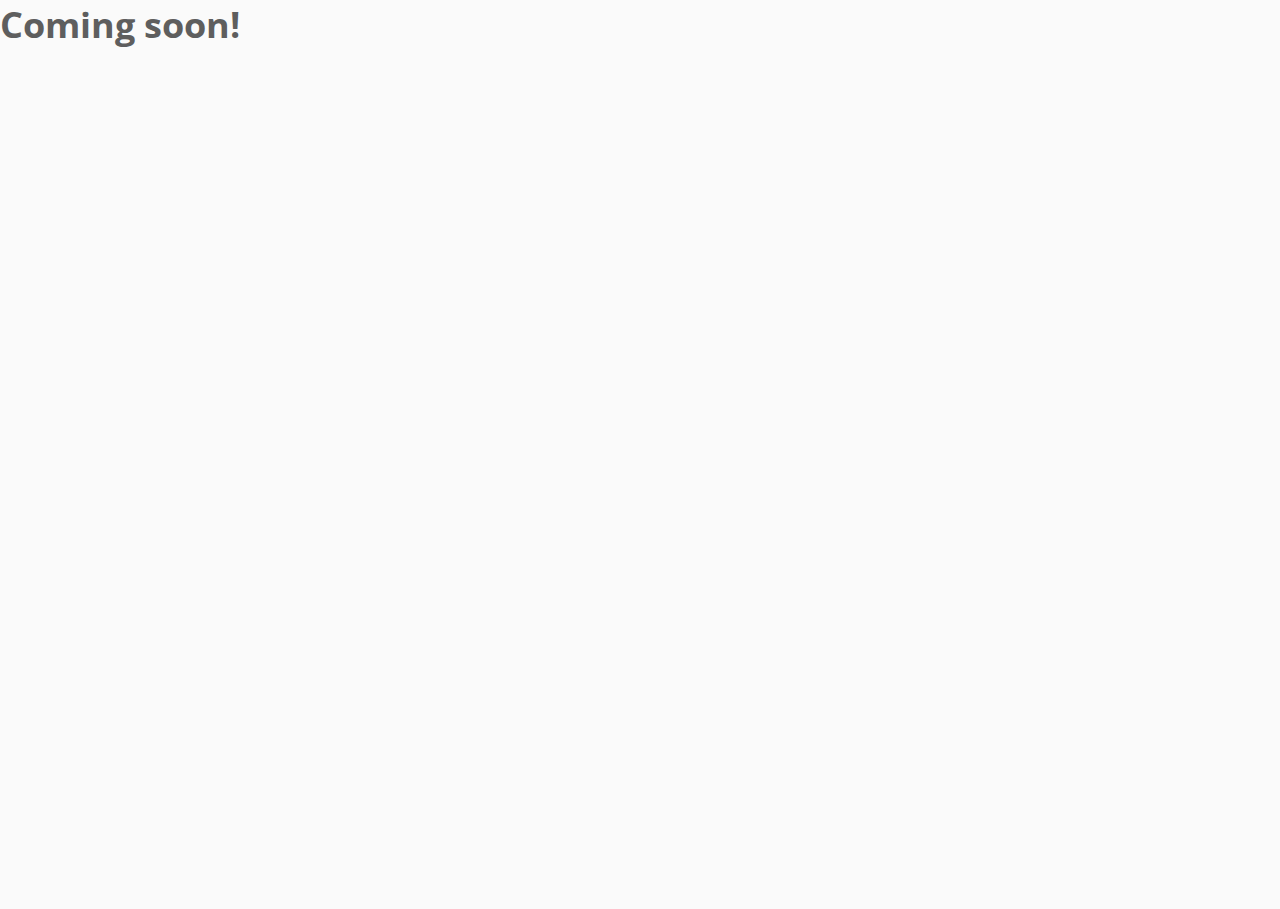
<file: index.html>
<!doctype html>
<html lang="en">
<head>
  <meta http-equiv="Content-Type" content="text/html; charset=utf-8" />
  <title>antónio regadas resumé</title>
  <meta name="author" content="António Regadas">
  <meta http-equiv="X-UA-Compatible" content="IE=edge,chrome=1">
  <meta name="HandheldFriendly" content="true">
  <meta name="viewport" content="width=device-width, initial-scale=1,maximum-scale=1,user-scalable=no">
  <link href='http://fonts.googleapis.com/css?family=Open+Sans:400,800,700' rel='stylesheet' type='text/css'>
  <link rel="stylesheet" href="http://yui.yahooapis.com/pure/0.2.0/pure-min.css">
  <link rel="stylesheet" type="text/css" href="css/font-awesome.min.css">
  <link rel="stylesheet" type="text/css" href="css/resume.css">
  <link rel="stylesheet" type="text/css" href="css/styles.css">
  <!--[if lt IE 9]>
    <script src="http://html5shim.googlecode.com/svn/trunk/html5.js"></script>
    <script src="http://css3-mediaqueries-js.googlecode.com/svn/trunk/css3-mediaqueries.js"></script>
  <![endif]-->
</head>

<body>
  <h1>Coming soon!</h1>
</body>
</html>
</file>
<file: css/resume.css>
* {
    -webkit-box-sizing: border-box;
    -moz-box-sizing: border-box;
    box-sizing: border-box;
}

a {
    text-decoration: none;
    color: rgb(142, 142, 214);
}
a:hover,
a:focus {
    text-decoration: underline;
}

/* LAYOUT CSS */
#layout {
    padding-left: 25%; /* "left col (nav + list)" width */
    position: relative;
}

.sidebar {
    position: fixed;
    top: 0;
    bottom: 0;
    width: 25%;
    margin-left: -25%;
    background: #009975;
    color: #fff;
}

.header {
    margin: 50% 2em 0;
    text-align: right;
}

.brand-title,
.brand-tagline {
    margin: 0;
}
.brand-title {
    text-transform: uppercase;
}
.brand-tagline {
    font-weight: 300;
    color: rgb(142, 142, 214);
}

.nav-list {
    margin: 0;
    padding: 0;
    list-style: none;
}
.nav-item {
    display: inline-block;
    *display: inline;
    zoom: 1;
}
.nav-item a {
    background: transparent;
    border: 3px solid rgb(103, 103, 180);
    color: #fff;
    margin-top: 1em;
}
.nav-item a:hover,
.nav-item a:focus {
    border: 3px solid rgb(142, 142, 214);
    color: rgb(142, 142, 214);
    text-decoration: none;
}

.content-subhead {
    text-transform: uppercase;
    color: #aaa;
    border-bottom: 1px solid #eee;
    padding: 0.4em 0;
    font-size: 80%;
    font-weight: 500;
    letter-spacing: 0.1em;
}

.content {
    padding: 2em 3em 0;
}

.post {
    padding-bottom: 2em;
}
.post-title {
    font-size: 2em;
    color: #222;
    margin-bottom: 0.2em;
}
.post-avatar {
    border-radius: 50px;
    float: right;
    margin-left: 1em;
}
.post-description {
    font-family: Georgia, "Cambria", serif;
    color: #444;
    line-height: 1.8em;
}
.post-meta {
    color: #999;
    font-size: 90%;
    margin: 0;
}

.post-category {
    margin: 0 0.1em;
    padding: 0.3em 1em;
    color: #fff;
    background: #999;
    font-size: 80%;
}
    .post-category-design {
        background: #5aba59;
    }
    .post-category-pure {
        background: #4d85d1;
    }
    .post-category-yui {
        background: #8156a7;
    }
    .post-category-js {
        background: #df2d4f;
    }

.post-images {
    margin: 1em 0;
}
.post-image-meta {
    margin-top: -3.5em;
    margin-left: 1em;
    color: #fff;
    text-shadow: 0 1px 1px #333;
}

.footer {
    text-align: center;
    padding: 1em 0;
}
.footer a {
    color: #ccc;
    font-size: 80%;
}
.footer .pure-menu a:hover,
.footer .pure-menu a:focus {
    background: none;
}

@media (max-width: 767px) {
    .sidebar {
        width: 100%;
        position: relative;
        margin: 0;
    }

    .header {
        text-align: center;
        top: auto;
        margin: 3em auto;
        position: static;
    }

    #layout {
        padding: 0;
    }
}

@media (max-width: 480px) {
    .content {
        padding: 2em 1em 0;
    }
}
</file>
<file: css/styles.css>
* { margin: 0; padding: 0; }
html { height: 101%; }
body { font-family: Open Sans; background: #fafafa; font-size: 62.5%; padding-bottom: 65px; }

h1 { font-family: "Open Sans", "Trebuchet MS", Arial, sans-serif; color: rgb(94, 94, 94); font-size: 3.6em; margin-bottom: 6px; }
h2 { font-family: "Open Sans", "Trebuchet MS", Arial, sans-serif; color: rgb(94, 94, 94); font-size: 2.5em; margin-bottom: 10px;}
h3 { font-family: "Open Sans", Verdana, Arial, sans-serif; color: rgb(145, 145, 145); font-weight: normal; font-size: 1.8em; margin-bottom: 10px; }
h4 { font-family: "Open Sans", Verdana, Arial, sans-serif; color: rgb(94, 94, 94); font-weight: bold; font-size: 1.75em; margin-bottom: 4px; }

p { font-family: "Open Sans", "Droid Serif", serif; color: rgb(150, 150, 150); font-size: 1.8em; line-height: 1.4em; margin-bottom: 15px; padding-left: 35px; }
small { font-family: "Open Sans", "Droid Serif", serif; color: rgb(145, 145, 145); font-size: 1.6em; display: block; margin-bottom: 6px; }
ul { display: block; list-style: none; }
ul li { padding-left: 45px; list-style-type: none; vertical-align: top; margin-bottom: 5px; font-family: "Open Sans", "Droid Serif", serif; color: rgb(150, 150, 150); font-size: 1.6em; line-height: 2.3em; }

img { border: 0; max-width: 100%; }

a { color: #42AF81; text-decoration: none; }
a:hover { text-decoration: underline; }

/** @group core layout **/
#w { margin: 0px 50px; padding: 20px 40px; padding-top: 35px; background: rgba(0, 0, 0, 0.28); min-width: 260px; max-width: 900px; -moz-border-radius-bottomleft: 8px; -moz-border-radius-bottomright: 8px; }

header { width: 100%; }

/** @group personal settings **/
#info { float: left; margin-bottom: 12px; }
#photo { float: right; }
#photo img { 
-webkit-border-radius: 3px;
-moz-border-radius: 3px;
border-radius: 3px;
-webkit-box-shadow: 0 2px 4px rgba(0, 0, 0, 0.2);
-moz-box-shadow: 0 2px 4px rgba(0, 0, 0, 0.2);
box-shadow: 0 2px 4px rgba(0, 0, 0, 0.2);
background-color: rgba(66, 175, 129, 0.28);
border: 1px solid rgba(66, 175, 129, 0.28);
padding: 10px; 
}

/** @group skills **/
#skills-left { display: block; float: left; margin-right: 30px; }
#skills-right { display: block; float: left;}

/** @group clearfix **/
.clearfix:after { content: "."; display: block; clear: both; visibility: hidden; line-height: 0; height: 0; }
.clearfix { display: inline-block; }
 
html[xmlns] .clearfix { display: block; }
* html .clearfix { height: 1%; }
</file>
